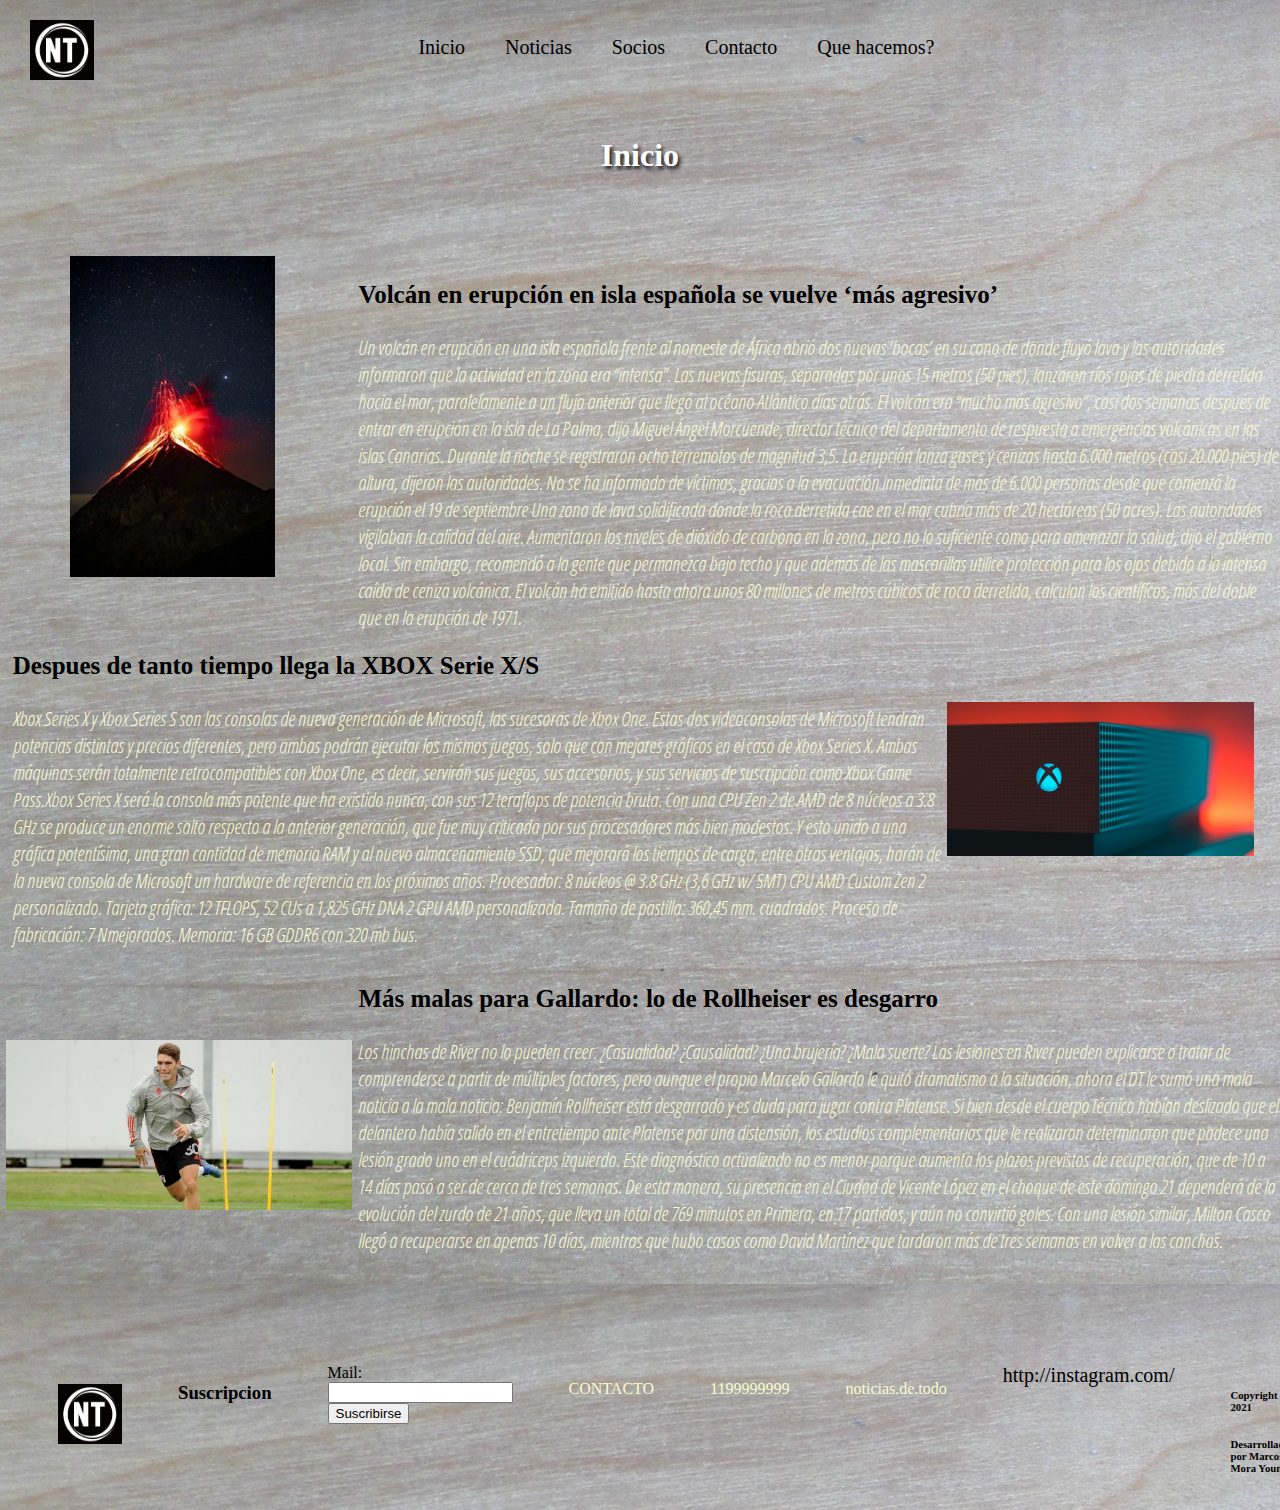
<file: index.html>
<!DOCTYPE html>
<html lang="es" class="html">
<head>
	<meta charset="UTF-8">
	<meta name="viewport" content="width=device-width, initial-scale=1.0">
	<title>Inicio</title>
	<link rel="stylesheet" href="css/estilo.css">
</head>
<body>
	<div class="gridContainerIndex" id="gridContainer">
		<!-- logo -->
		<header class="imgLogo">
			<img src="assets/images/pexels-jamon-queso-010203.png" alt="logo">
		</header>
		<!-- nav -->
		<div class="listBarra">
			<nav>
				<ul class="flex">
					<li class="hola"><a href="#">Inicio</a></li>
					<li class="hola"><a href="pages/noticias.html">Noticias</a></li>
					<li class="hola"><a href="pages/socios.html">Socios</a></li>
					<li class="hola"><a href="pages/contacto.html">Contacto</a></li>
					<li class="hola"><a href="pages/quehacemos.html">Que hacemos?</a></li>
				</ul>
			</nav>
		</div>
		<div class="tituloPaginas" id="tituloInicio">
				<h1>Inicio</h1>
		</div>
		<div class="imgPrimeraNoticiaIndex">
			<img src="assets/images/pexels-clive-kim-4220967.jpg" alt="Volcan">
		</div>
		<div class="primeraNoticiaIndex borde">
			<h3 class="tituloNoticias" id="tituloPrimeraNoticia">Volcán en erupción en isla española se vuelve ‘más agresivo’</h3>
			<p class="pIndex" id="textoPrimeraNoticia">Un volcán en erupción en una isla española frente al noroeste de África abrió dos nuevas ‘bocas’ en su cono de donde fluyó lava y las autoridades informaron que la actividad en la zona era “intensa”.
			Las nuevas fisuras, separadas por unos 15 metros (50 pies), lanzaron ríos rojos de piedra derretida hacia el mar, paralelamente a un flujo anterior que llegó al océano Atlántico días atrás. El volcán era “mucho más agresivo”, casi dos semanas después de entrar en erupción en la isla de La Palma, dijo Miguel Ángel Morcuende, director técnico del departamento de respuesta a emergencias volcánicas en las islas Canarias. Durante la noche se registraron ocho terremotos de magnitud 3,5.
			La erupción lanza gases y cenizas hasta 6.000 metros (casi 20.000 pies) de altura, dijeron las autoridades. No se ha informado de víctimas, gracias a la evacuación inmediata de más de 6.000 personas desde que comenzó la erupción el 19 de septiembre
			Una zona de lava solidificada donde la roca derretida cae en el mar cubría más de 20 hectáreas (50 acres). Las autoridades vigilaban la calidad del aire. Aumentaron los niveles de dióxido de carbono en la zona, pero no lo suficiente como para amenazar la salud, dijo el gobierno local.
			Sin embargo, recomendó a la gente que permanezca bajo techo y que además de las mascarillas utilice protección para los ojos debido a la intensa caída de ceniza volcánica.
			El volcán ha emitido hasta ahora unos 80 millones de metros cúbicos de roca derretida, calculan los científicos, más del doble que en la erupción de 1971.</p>
		</div>
		<div class="imgSegundaNoticiaIndex">
			<img src="assets/images/pexels-corentin-detry-4491606.jpg" alt="Llega la XBOX Serie X/S">
		</div>
		<div class="segundaNoticiaIndex borde">
			<h3 class="tituloNoticias" id="tituloSegundaNoticia">Despues de tanto tiempo llega la XBOX Serie X/S</h3>
			<p class="pIndex" id="textoSegundaNoticiaIndex">Xbox Series X y Xbox Series S son las consolas de nueva generación de Microsoft, las sucesoras de Xbox One. Estas dos videoconsolas de Microsoft tendrán potencias distintas y precios diferentes, pero ambas podrán ejecutar los mismos juegos, solo que con mejores gráficos en el caso de Xbox Series X. Ambas máquinas serán totalmente retrocompatibles con Xbox One, es decir, servirán sus juegos, sus accesorios, y sus servicios de suscripción como Xbox Game Pass.Xbox Series X será la consola más potente que ha existido nunca, con sus 12 teraflops de potencia bruta. Con una CPU Zen 2 de AMD de 8 núcleos a 3.8 GHz se produce un enorme salto respecto a la anterior generación, que fue muy criticada por sus procesadores más bien modestos. Y esto unido a una gráfica potentísima, una gran cantidad de memoria RAM y al nuevo almacenamiento SSD, que mejorará los tiempos de carga, entre otras ventajas, harán de la nueva consola de Microsoft un hardware de referencia en los próximos años.

			Procesador: 8 núcleos @ 3.8 GHz (3,6 GHz w/ SMT) CPU AMD Custom Zen 2 personalizado.
			Tarjeta gráfica: 12 TFLOPS, 52 CUs a 1,825 GHz DNA 2 GPU AMD personalizada.
			Tamaño de pastilla: 360,45 mm. cuadrados.
			Proceso de fabricación: 7 Nmejorados.
			Memoria: 16 GB GDDR6 con 320 mb bus.</p>
		</div>
		<div class="imgRollheiser">
			<img src="assets/images/pexels-rollheiser-090807.webp" alt="Rollheiser">
		</div>
		<div class="terceraNoticiaIndex">
			<h3 class="tituloNoticias borde" id="tituloTerceraNoticia">Más malas para Gallardo: lo de Rollheiser es desgarro</h3>
			<p class="pIndex" id="textoTerceraNoticiaIndex">Los hinchas de River no lo pueden creer. ¿Casualidad? ¿Causalidad? ¿Una brujería? ¿Mala suerte? Las lesiones en River pueden explicarse o tratar de comprenderse a partir de múltiples factores, pero aunque el propio Marcelo Gallardo le quitó dramatismo a la situación, ahora el DT le sumó una mala noticia a la mala noticia: Benjamín Rollheiser está desgarrado y es duda para jugar contra Platense.
			Si bien desde el cuerpo técnico habían deslizado que el delantero había salido en el entretiempo ante Platense por una distensión, los estudios complementarios que le realizaron determinaron que padece una lesión grado uno en el cuádriceps izquierdo. Este diagnóstico actualizado no es menor porque aumenta los plazos previstos de recuperación, que de 10 a 14 días pasó a ser de cerca de tres semanas.
			De esta manera, su presencia en el Ciudad de Vicente López en el choque de este domingo 21 dependerá de la evolución del zurdo de 21 años, que lleva un total de 769 minutos en Primera, en 17 partidos, y aún no convirtió goles. Con una lesión similar, Milton Casco llegó a recuperarse en apenas 10 días, mientras que hubo casos como David Martínez que tardaron más de tres semanas en volver a las canchas.
			</p>
		</div>	
	

		<footer class="flexF">

			<div class="imgLogo div">
				<img src="assets/images/pexels-jamon-queso-010203.png" alt="logo">
			</div>
			<div class="tituloSuscripcion div">
				<h3>Suscripcion</h3>
			</div>
			<div class="div">
				<form action="">
					<label for="Mail:">Mail:
	                    <input type="text" name="Mail:">
					</label>
					<input type="submit" value="Suscribirse"> 
				</form>
			</div>
			<div class="div">
				<p>CONTACTO</p>
			</div>
			<div class="div">
				<p>1199999999</p>
			</div>
			<div class="div">
				<p>noticias.de.todo</p>
			</div>
			<div class="aInstagram div">
				<a href="https://www.instagram.com/" target="black">http://instagram.com/</a>
			</div>
			<div class="div ">
				<h6 class="h6Footer">Copyright ® 2021</h6>
				<h6 class="h6Footer">Desarrollado por Marcos Mora Young</h6>
			</div>
		</footer>
	</div>
</body>
</html>
</file>
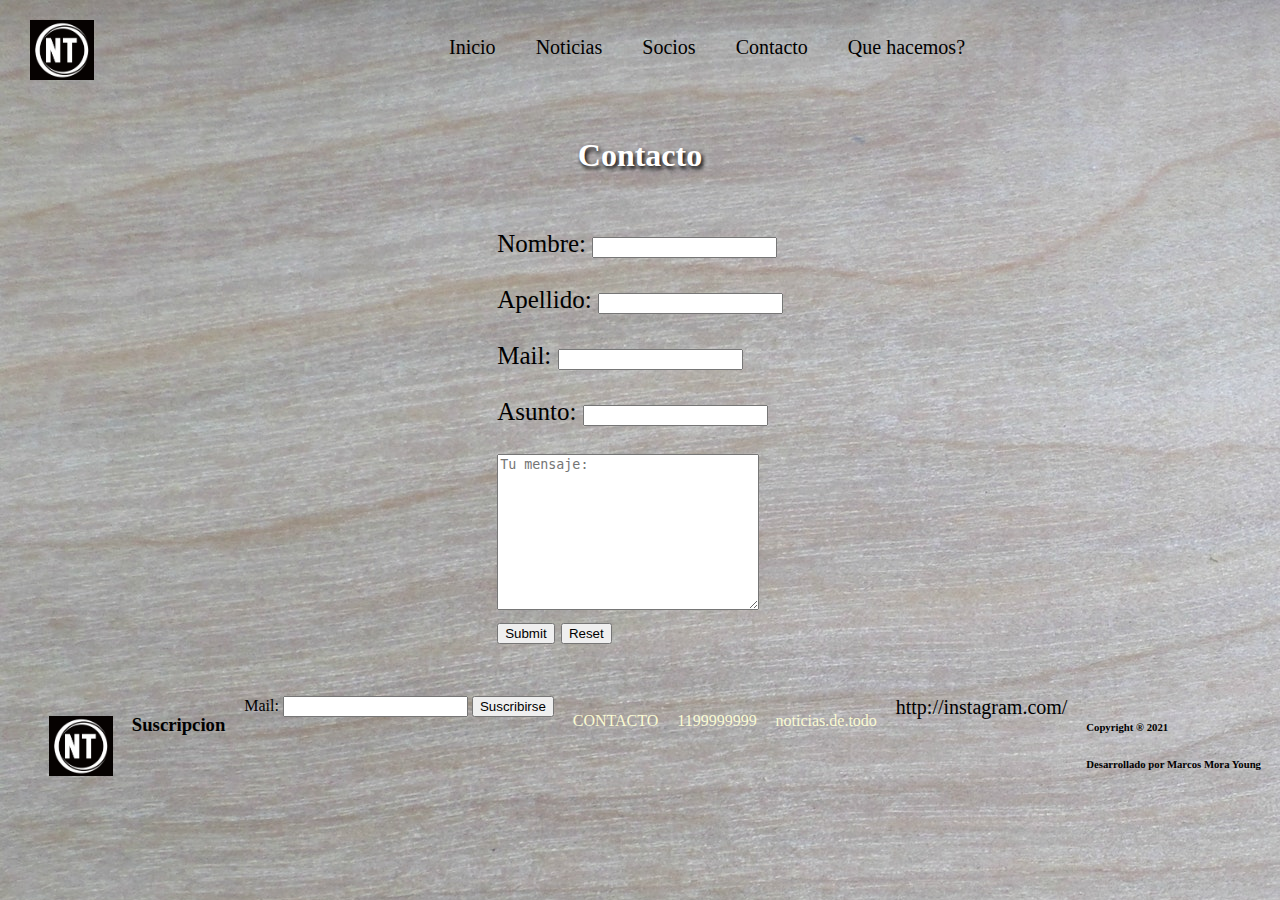
<file: pages/contacto.html>
<!DOCTYPE html>
<html lang="en">
<head>
	<meta charset="UTF-8">
	<meta name="viewport" content="width=device-width, initial-scale=1.0">
	<title>Contacto</title>
	<link rel="stylesheet" href="../css/estilo.css">
</head>
<body>
	<div class="gridContainerContacto">
		<!-- logo -->
		<div class="imgLogo" id="imgLogoContacto">
			<img src="../assets/images/pexels-jamon-queso-010203.png" alt="">
		</div>
		<!-- nav -->
		<div class="listBarraContacto">
			<nav class="listBarra">
				<ul class="flex">
					<li class="hola"><a href="../index.html">Inicio</a></li>
					<li class="hola"><a href="noticias.html">Noticias</a></li>
					<li class="hola"><a href="socios.html">Socios</a></li>
					<li class="hola"><a href="#">Contacto</a></li>
					<li class="hola"><a href="quehacemos.html">Que hacemos?</a></li>
				</ul>
			</nav>
		</div>
		<div class="tituloPaginas" id="tituloContacto">
			<h1>Contacto</h1>
		</div>
		<div class="info">
			<section>
				<form action="">
					<label for="Nombre:">Nombre:
						<input type="text" name="Nombre:">
					</label><br>
					<br>
					<label for="Apellido:">Apellido:
						<input type="text" name="Apellido:">
					</label><br>
					<br>
					<label for="Mail:">Mail:
						<input type="text" name="Mail:">
					</label><br>
					<br>
					<label for="Asunto:">Asunto:
						<input type="text" name="Asunto:">
					</label>
					<br>
					<br>
					<span>
						<textarea name="" id="" cols="30" rows="10" placeholder="Tu mensaje:"></textarea> <br>
					</span>
					<input type="submit">
					<input type="reset">

				</form>
			</section>
		</div>
		<footer class="footerC ">
			<div class="imgLogo con">
				<img src="../assets/images/pexels-jamon-queso-010203.png" alt="logo">
			</div>
			<div class="tituloSuscripcion con">
				<h3>Suscripcion</h3>
			</div>
			<div class="con">
				<form action="">
					<label for="Mail:">Mail:
	                    <input type="text" name="Mail:">
					</label>
					<input type="submit" value="Suscribirse"> 
				</form>
			</div>
			<div class="con">
				<p>CONTACTO</p>
			</div>
			<div class="con">
				<p>1199999999</p>
			</div>
			<div class="con">
				<p>noticias.de.todo</p>
			</div>
			<div class="aInstagram con">
				<a href="https://www.instagram.com/" target="black">http://instagram.com/</a>
			</div>
			<div class="con">
				<h6 class="h6Footer QH">Copyright ® 2021</h6>
				<h6 class="h6Footer QH">Desarrollado por Marcos Mora Young</h6>
			</div>
		</footer>
	</div>
</body>
</html>
</file>
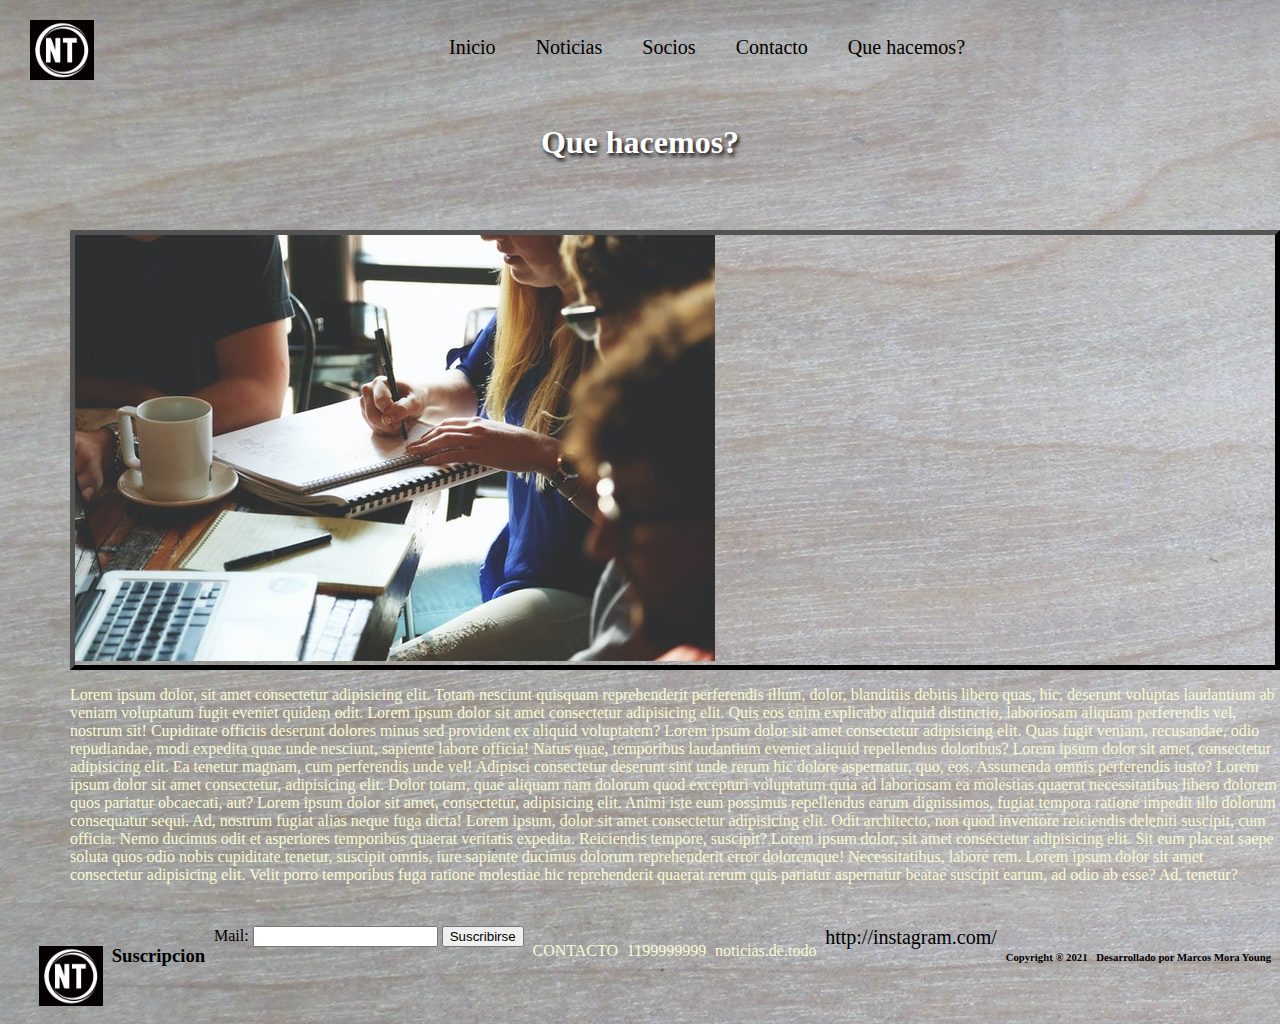
<file: pages/quehacemos.html>
<!DOCTYPE html>
<html lang="en">
<head>
	<meta charset="UTF-8">
	<meta name="viewport" content="width=device-width, initial-scale=1.0">
	<title>Que hacemos?</title>
	<link rel="stylesheet" href="../css/estilo.css">
</head>
<body>
	<div class="gridContainerQueHacemos">
		<!-- logo -->
		<div class="imgLogo imgLogoQueHacemos">
			<img src="../assets/images/pexels-jamon-queso-010203.png" alt="logo">
		</div>
		<!-- nav -->
		<div class="listBarraQueHacemos">
			<nav class="listBarra">
				<ul class="flex">
					<li class="hola"><a href="../index.html">Inicio</a></li>
					<li class="hola"><a href="noticias.html">Noticias</a></li>
					<li class="hola"><a href="socios.html">Socios</a></li>
					<li class="hola"><a href="contacto.html">Contacto</a></li>
					<li class="hola"><a href="#">Que hacemos?</a></li>
				</ul>
			</nav>
		</div>
		<div class="tituloPaginas tituloQueHacemos">
			<h1>Que hacemos?</h1>
		</div>
		<div class="queHacemosImgTxt">
			<div>
				<div class="imgQH">
					<img src="../assets/images/pexels-startup-stock-photos-7096.jpg" alt="Redactando noticias">
				</div>
				<p>Lorem ipsum dolor, sit amet consectetur adipisicing elit. Totam nesciunt quisquam reprehenderit perferendis illum, dolor, blanditiis debitis libero quas, hic, deserunt voluptas laudantium ab veniam voluptatum fugit eveniet quidem odit. Lorem ipsum dolor sit amet consectetur adipisicing elit. Quis eos enim explicabo aliquid distinctio, laboriosam aliquam perferendis vel, nostrum sit! Cupiditate officiis deserunt dolores minus sed provident ex aliquid voluptatem? Lorem ipsum dolor sit amet consectetur adipisicing elit. Quas fugit veniam, recusandae, odio repudiandae, modi expedita quae unde nesciunt, sapiente labore officia! Natus quae, temporibus laudantium eveniet aliquid repellendus doloribus? Lorem ipsum dolor sit amet, consectetur adipisicing elit. Ea tenetur magnam, cum perferendis unde vel! Adipisci consectetur deserunt sint unde rerum hic dolore aspernatur, quo, eos. Assumenda omnis perferendis iusto? Lorem ipsum dolor sit amet consectetur, adipisicing elit. Dolor totam, quae aliquam nam dolorum quod excepturi voluptatum quia ad laboriosam ea molestias quaerat necessitatibus libero dolorem quos pariatur obcaecati, aut? Lorem ipsum dolor sit amet, consectetur, adipisicing elit. Animi iste eum possimus repellendus earum dignissimos, fugiat tempora ratione impedit illo dolorum consequatur sequi. Ad, nostrum fugiat alias neque fuga dicta! Lorem ipsum, dolor sit amet consectetur adipisicing elit. Odit architecto, non quod inventore reiciendis deleniti suscipit, cum officia. Nemo ducimus odit et asperiores temporibus quaerat veritatis expedita. Reiciendis tempore, suscipit? Lorem ipsum dolor, sit amet consectetur adipisicing elit. Sit eum placeat saepe soluta quos odio nobis cupiditate tenetur, suscipit omnis, iure sapiente ducimus dolorum reprehenderit error doloremque! Necessitatibus, labore rem. Lorem ipsum dolor sit amet consectetur adipisicing elit. Velit porro temporibus fuga ratione molestiae hic reprehenderit quaerat rerum quis pariatur aspernatur beatae suscipit earum, ad odio ab esse? Ad, tenetur?</p>
			</div>
		</div>
		<footer class="footerQueHacemos">
			<div class="imgLogo QH">
				<img src="../assets/images/pexels-jamon-queso-010203.png" alt="logo">
			</div>
			<div class="tituloSuscripcion QH">
				<h3>Suscripcion</h3>
			</div>
			<div class="QH">
				<form action="">
					<label for="Mail:">Mail:
	                    <input type="text" name="Mail:">
					</label>
					<input type="submit" value="Suscribirse"> 
				</form>
			</div>
			<div class="QH">
				<p>CONTACTO</p>
			</div>
			<div class="QH">
				<p>1199999999</p>
			</div>
			<div class="QH">
				<p>noticias.de.todo</p>
			</div>
			<div class="aInstagram QH">
				<a href="https://www.instagram.com/" target="black">http://instagram.com/</a>
			</div>
			<h6 class="h6Footer QH">Copyright ® 2021</h6>
			<h6 class="h6Footer QH">Desarrollado por Marcos Mora Young</h6>
		</footer>
	</div>
</body>
</html>
</file>
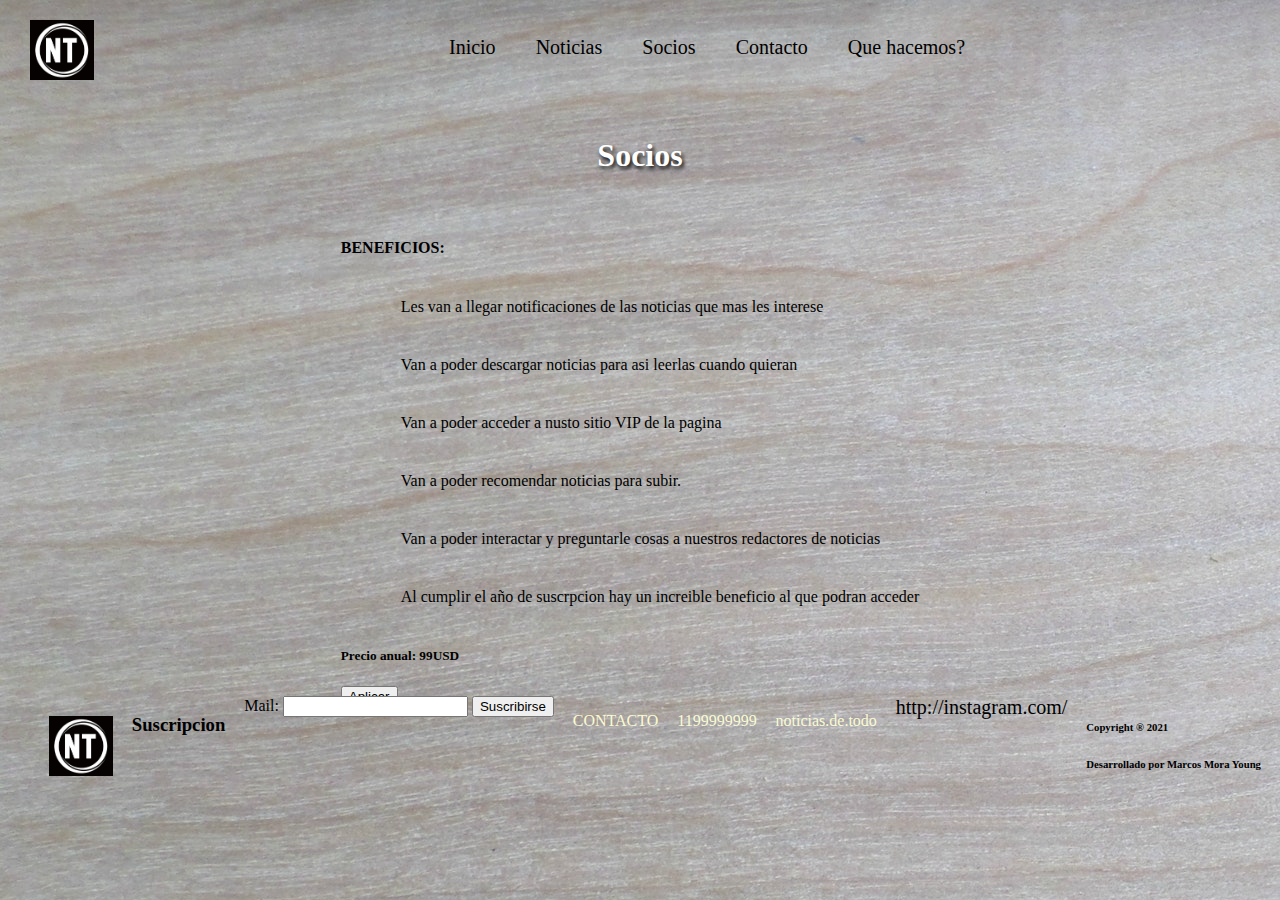
<file: pages/socios.html>
<!DOCTYPE html>
<html lang="en">
<head>
	<meta charset="UTF-8">
	<meta name="viewport" content="width=device-width, initial-scale=1.0">
	<title>	Socios</title>
	<link rel="stylesheet" href="../css/estilo.css">
</head>
<body>
	<div class="gridContainerSocios">
			<!-- logo -->
		<div class="imgLogo" id="imgLogoSocios">
			<img src="../assets/images/pexels-jamon-queso-010203.png" alt="">
		</div>
		<!-- nav -->
		<div class="listBarraSocios">
			<nav class="listBarra">
				<ul class="flex flexS">
					<li class="holaS"><a href="../index.html">Inicio</a></li>
					<li class="holaS"><a href="noticias.html">Noticias</a></li>
					<li class="holaS"><a href="#">Socios</a></li>
					<li class="holaS"><a href="contacto.html">Contacto</a></li>
					<li class="holaS"><a href="quehacemos.html">Que hacemos?</a></li>
				</ul>
			</nav>
		</div>
		<div class="tituloPaginas" id="tituloSocios">
			<h1>Socios</h1>
		</div>
		<section class="sectionSocios">
			<div>
				<h4>BENEFICIOS:</h4>
				<ol>
					<li>Les van a llegar notificaciones de las noticias que mas les interese</li>
					<li>Van a poder descargar noticias para asi leerlas cuando quieran</li>
					<li>Van a poder acceder a nusto sitio VIP de la pagina</li>
					<li>Van a poder recomendar noticias para subir.</li>
					<li>Van a poder interactar y preguntarle cosas a nuestros redactores de noticias</li>
					<li>Al cumplir el año de suscrpcion hay un increible beneficio al que podran acceder</li>
				</ol>
				<h5>Precio anual: 99USD</h5>
				<form action="">
					<input type="submit" value="Aplicar">
				</form>
			</div>
		</section>

		<footer class="footerS">
			<div class="imgLogo">
				<img src="../assets/images/pexels-jamon-queso-010203.png" alt="logo">
			</div>
			<div class="tituloSuscripcion">
				<h3>Suscripcion</h3>
			</div>
			<div>
				<form action="">
					<label for="Mail:">Mail:
	                    <input type="text" name="Mail:">
					</label>
					<input type="submit" value="Suscribirse"> 
				</form>
			</div>
			<div>
				<p>CONTACTO</p>
			</div>
			<div>
				<p>1199999999</p>
			</div>
			<div>
				<p>noticias.de.todo</p>
			</div>
			<div class="aInstagram">
				<a href="https://www.instagram.com/" target="black">http://instagram.com/</a>
			</div>
			<div>
				<h6 class="h6Footer">Copyright ® 2021</h6>
				<h6 class="h6Footer">Desarrollado por Marcos Mora Young</h6>
			</div>
		</footer>
	</div>
</body>
</html>
</file>
<file: css/estilo.css>
html{
	background-image: url(../assets/images/pexels-backg-5678910.jpg);
}

body{
	margin: 0px;
}

@font-face{
	font-family: OpenSansCondensed;
	src: url(../assets/fonts/OpenSansCondensed-LightItalic.ttf);
}

.imgLogo img{
	width: 5vw;
	height: auto;
	padding: 20px 0px 0px 30px;
}

.imgRollheiser img{
	width: 27vw;
}

.imgPrimeraNoticiaIndex img{
	padding: 0px 0px 0px 70px;
	width: 16vw;
}

.tituloPaginas{
	color: white;
	text-shadow: 2px 3px 4px black;
}

@keyframes aparecer {
   0% {
     opacity: 0;
   }
   100% {
     opacity: 1;
   }
}

 .imgLogo{
	animation-duration: 5s;
	animation-name: aparecer;
	animation-iteration-count: 1;
}


p{
	font-size: 16px;
	color: lightgoldenrodyellow;
}

.pIndex{
	font-size: 20px;
	font-family: OpenSansCondensed;
}

.hola{
	font-family: cursive;
}

a{
	text-decoration: none;
	font-size: 20px;
	color: black;
}
li{
	list-style-type: none;
	padding: 20px;
}

.holaN{
	padding: 25px;
	font-family: cursive;
}

.listBarraN{
	display: flex;
	flex-direction: row;
	justify-content: flex-end;
}


.flex{
	display: flex;
}

.flexF{
	display: flex;
}

.tituloNoticias{
	font-size: 25px;
}

.div{
	padding: 28px;
}

.imgSegundaNoticiaIndex{
	padding: 75px 0px 0px 0px;
}

.imgSegundaNoticiaIndex img{
	width: 24vw ;
}

.imgRollheiser{
	padding: 80px 0px 0px 0.5vw;
}

.gridContainerIndex{
	display: grid;
	grid-template-areas: 
	"logo nav nav nav"
	"titulo titulo titulo titulo"
	"imgPrimera primeraNot primeraNot primeraNot"
	"segundaNot segundaNot segundaNot imgSegunda"
	"imgTercera terceraNot terceraNot terceraNot"
	"footer footer footer footer" ;
	grid-template-rows: 9vw 11vw 29vw 26vw 27vw 16vw ;
	grid-template-columns:28vw 23vw 23vw 26vw ; 
}

.imgLogo{
	grid-area: logo;
}

.listBarra{
	grid-area: nav;
}

#tituloInicio{
	grid-area: titulo;
	display: flex;
	justify-content: center;
}

.imgPrimeraNoticiaIndex{
	grid-area: imgPrimera;
}

.primeraNoticiaIndex{
	grid-area: primeraNot;
}

.imgSegundaNoticiaIndex{
	grid-area: imgSegunda;
}

.segundaNoticiaIndex{
	grid-area: segundaNot;
	padding-left: 1vw;
}

.imgRollheiser{
	grid-area: imgTercera;
}

.terceraNoticiaIndex{
	grid-area: terceraNot;
}

footer{
	grid-area: footer;
	display: flex;
	justify-content: space-evenly;
	padding-top: 30px;
}

nav{
	width: 100%;
}

/*NOTICIAS*/

iframe{
	width: 25vw ;
	height: 14vw;
}

.imgSegundaNoticiaNoticias img{
	width: 23vw;
	height: auto;
	padding-left: 20px;
	padding-top: 38px;
}

.imgTerceraNoticiaNoticias img{
	width:23vw;
	height: auto;
	padding-left: 20px;
}

.imgCuartaNoticiaNoticias{
	padding: 0px 0px 0px 70px;
}

.imgCuartaNoticiaNoticias img{
	width: 16vw;
}


.gridContainerNoticias{
	display: grid;
	grid-template-areas: 
	"logo nav nav nav"
	"titulo titulo titulo titulo"
	"priImgNot texPriNot texPriNot texPriNot"
	"segImgNot texSegNot texSegNot texSegNot"
	"terImgNot texTerNot texTerNot texTerNot"
	"cuaImgNot texCuaNot texCuaNot texCuaNot"
	"footerN footerN footerN footerN";
	grid-template-columns: 27vw 54vw 4vw 4vw ;
}

#imgLogoNoticias{
	grid-area: logo;
}

.navNoticias{
	grid-area: nav;
}

#tituloNoticias{
	grid-area: titulo;
	display: flex;
	justify-content: center;
}

.imgPrimeraNoticiaNoticias{
	grid-area: priImgNot;
}

.primeraNoticiaNoticias{
	grid-area: texPriNot;
}

.imgSegundaNoticiaNoticias{
	grid-area: segImgNot;
}

.segundaNoticiaNoticias{
	grid-area: texSegNot;
}

.imgTerceraNoticiaNoticias{
	grid-area: terImgNot;
}

.terceraNoticiaNoticias{
	grid-area: texTerNot;
}

.imgCuartaNoticiaNoticias{
	grid-area: cuaImgNot;
}

.cuartaNoticiaNoticias{
	grid-area: texCuaNot;
}

.footerNoticias{
	grid-area: footerN;
}

/*SOCIOS*/

.gridContainerSocios{
	display: grid;
	grid-template-areas: 
	"logo nav"
	"titulo titulo"
	"beneficios beneficios"
	"footer footer";
	grid-template-rows: 9vw 8vw 35vw 13vw;
}

#imgLogoSocios{
	grid-area: logo;
}

#listBarraSocios{
	grid-area: nav;
}

#tituloSocios{
	grid-area: titulo;
	display: flex;
	justify-content: center;
}

.sectionSocios{
	grid-area: beneficios;
	display: flex;
	justify-content: center;
}

.footerS{
	grid-area: footer;
}



/*CONTACTO*/

.gridContainerContacto{
	display: grid;
	grid-template-areas:
	"logo nav"
	"titulo titulo"
	"info info"
	"footer footer" ;
	grid-template-rows: 9vw 9vw 34vw 10vw;
}

#imgLogoContacto{
	grid-area: logo;
}

.listBarraContacto{
	grid-area: nav;
}

#tituloContacto{
	grid-area: titulo;
	display: flex;
	justify-content: center;
}

.info{
	grid-area: info;
	display: flex;
	justify-content: center;
	font-size: 25px;
}

.footerC{
	grid-area: footer;
}

/*QUE HACEMOS?*/

.gridContainerQueHacemos{
	display: grid;
	grid-template-areas: 
	"logo nav"
	"titulo titulo"
	"queHacemos queHacemos"
	"footer footer" ;
	grid-template-rows: 8vw 10vw 52vw 10vw;
}

.imgLogoQueHacemos{
	grid-area: logo;
}

.listBarraQueHacemos{
	grid-area: nav;
}

.tituloQueHacemos{
	grid-area: titulo;
	display: flex;
	justify-content: center;
}

.queHacemosImgTxt{
	grid-area: queHacemos;
	padding-left: 70px;
}

.footerQueHacemos{
	grid-area: footer;
}

.imgQH{
	border: black 5px outset;
}

a:hover{
	font-size: 25px;
	color: darkblue;
	font-weight: bold;
	transition: 0.5s;
}

/*vista mobile*/

@media only screen and (min-width: 0px) and (max-width: 768px){
	/*INDEX*/
	#gridContainer{
		display: grid;
		grid-template-areas: 
		"logo"
		"nav"
		"titulo"
		"priImgNot"
		"texPriNot"
		"segImgNot"
		"texSegNot"
		"terImgNot"
		"texTerNot"
		"footer" ;
		grid-template-columns: 100%;
		grid-template-rows: 11vw 19vw 24vw 25vw 236vw 32vw 187vw 37vw 188vw 95vw;
	}

	.imgLogo{
		grid-area: logo;
	}

	.listBarra{
		grid-area: nav;
	}

	#tituloInicio{
		grid-area: titulo;
	}

	.imgPrimeraNoticiaIndex{
		grid-area: priImgNot;
	}

	.primeraNoticiaIndex{
		grid-area: texPriNot;
	}

	.imgSegundaNoticiaIndex{
		grid-area: segImgNot;
	}

	.segundaNoticiaIndex{
		grid-area: texSegNot;
	}

	.imgRollheiser{
		grid-area: terImgNot;
	}

	.terceraNoticiaIndex{
		grid-area: texTerNot;
	}

	footer{
		grid-area: footer;
	}

	.div{
		padding: 1px;
		display: flex;
		justify-content: center;
	}

	.imgLogo{
		width: 91%;
	}

	.imgLogo img{
		width: 10vw;
		height: 10vw;
	}

	.flexF{
		display: flex;
		display: inline-block;
	}

	.pIndex{
		font-size: 22px;
		font-family: OpenSansCondensed;
	}

	.hola a{
		font-size: 13px;
	}

	li{
		padding: 29px 9px 9px 5px;
	}

	.imgLogo{
		display: flex;
		justify-content: center;
	}

}

@media only screen and (min-width: 0px) and (max-width: 768px){
	/*NOTICIAS*/
	.gridContainerNoticias{
		display: grid;
		grid-template-areas: 
		"logo"
		"nav"
		"titulo"
		"priImgNot" 
		"texPriNot"
		"segImgNot" 
		"texSegNot"
		"terImgNot" 
		"texTerNot"
		"cuaImgNot"
		"texCuaNot"
		"footerN";
		grid-template-columns: 100%;
		grid-template-rows: 15vw 15vw 15vw 15vw 15vw 15vw 15vw 15vw 15vw 15vw
		15vw 15vw;
	}

	#imgLogoNoticias{
		grid-area: logo;
	}

	.navNoticias{
		grid-area: nav;
	}

	#tituloNoticias{
		grid-area: titulo;
		display: flex;
		justify-content: center;
	}

	.imgPrimeraNoticiaNoticias{
		grid-area: priImgNot;
	}

	.primeraNoticiaNoticias{
		grid-area: texPriNot;
	}

	.imgSegundaNoticiaNoticias{
		grid-area: segImgNot;
	}

	.segundaNoticiaNoticias{
		grid-area: texSegNot;
	}

	.imgTerceraNoticiaNoticias{
		grid-area: terImgNot;
	}

	.terceraNoticiaNoticias{
		grid-area: texTerNot;
	}

	.imgCuartaNoticiaNoticias{
		grid-area: cuaImgNot;
	}

	.cuartaNoticiaNoticias{
		grid-area: texCuaNot;
	}

	.footerNoticias{
		grid-area: footerN;
	}

	.flexFN{
		display: flex;
		display: inline-block;
	}

	.div{
		padding: 1px;
		display: flex;
		justify-content: center;
	}

	.holaN a{
		font-size: 13px;
	}

	.holaN{
		padding: 29px 0px 9px 20px;
	}

	iframe{
		width: 100%;
	}

	#imgLogoNoticias{
		display: flex;
		justify-content: center;
	}
}

@media only screen and (min-width: 0px) and (max-width: 768px){
	/*SOCIOS*/
	.gridContainerSocios{
	display: grid;
	grid-template-areas: 
	"logo"
	"nav"
	"titulo"
	"beneficios"
	"footer";
	grid-template-columns: 100%;
	grid-template-rows: 100px 100px 120px 590px 100px;
	}

	#imgLogoSocios{
		grid-area: logo;
	}

	#listBarraSocios{
		grid-area: nav;
	}

	#tituloSocios{
		grid-area: titulo;
		display: flex;
		justify-content: center;
	}

	.sectionSocios{
		grid-area: beneficios;
		display: flex;
		justify-content: center;
	}

	.footerS{
		grid-area: footer;
		display: flex;
		display: inline-block;
	}

	.holaS{
		display: flex;
		padding: 5%;
	}
}

@media only screen and (min-width: 0px) and (max-width: 768px){
	/*CONTACTO*/
	.gridContainerContacto{
	display: grid;
	grid-template-areas:
	"logo" 
	"nav"
	"titulo"
	"info"
	"footer" ;
	grid-template-columns: 100%;
	grid-template-rows: 100px 150px 140px 470px 100px;
	}

	#imgLogoContacto{
		grid-area: logo;
	}

	.listBarraContacto{
		grid-area: nav;
	}

	#tituloContacto{
		grid-area: titulo;
		display: flex;
		justify-content: center;
	}

	.info{
		grid-area: info;
		display: flex;
		justify-content: center;
		font-size: 25px;
	}

	.footerC{
		grid-area: footer;
		display: flex;
		display: inline-block;
	}

	.con{
		display: flex;
		justify-content: center;
	}
}

@media only screen and (min-width: 0px) and (max-width: 768px){
	/*QUE HACEMOS*/
	.gridContainerQueHacemos{
	display: grid;
	grid-template-areas: 
	"logo" 
	"nav"
	"titulo"
	"queHacemos"
	"footer" ;
	grid-template-columns: 100%;
	grid-template-rows: 100px 120px 140px 1270px 100px;
	}

	.imgLogoQueHacemos{
		grid-area: logo;
	}

	.listBarraQueHacemos{
		grid-area: nav;
	}

	.tituloQueHacemos{
		grid-area: titulo;
		display: flex;
		justify-content: center;
	}

	.queHacemosImgTxt{
		grid-area: queHacemos;
		padding-left: 70px;
	}

	.imgQH img{
		width: 100%;
	}

	.footerQueHacemos{
		grid-area: footer;
		display: flex;
		display: inline-block;
	}

	.QH{
		display: flex;
		justify-content: center;
	}
}
</file>
